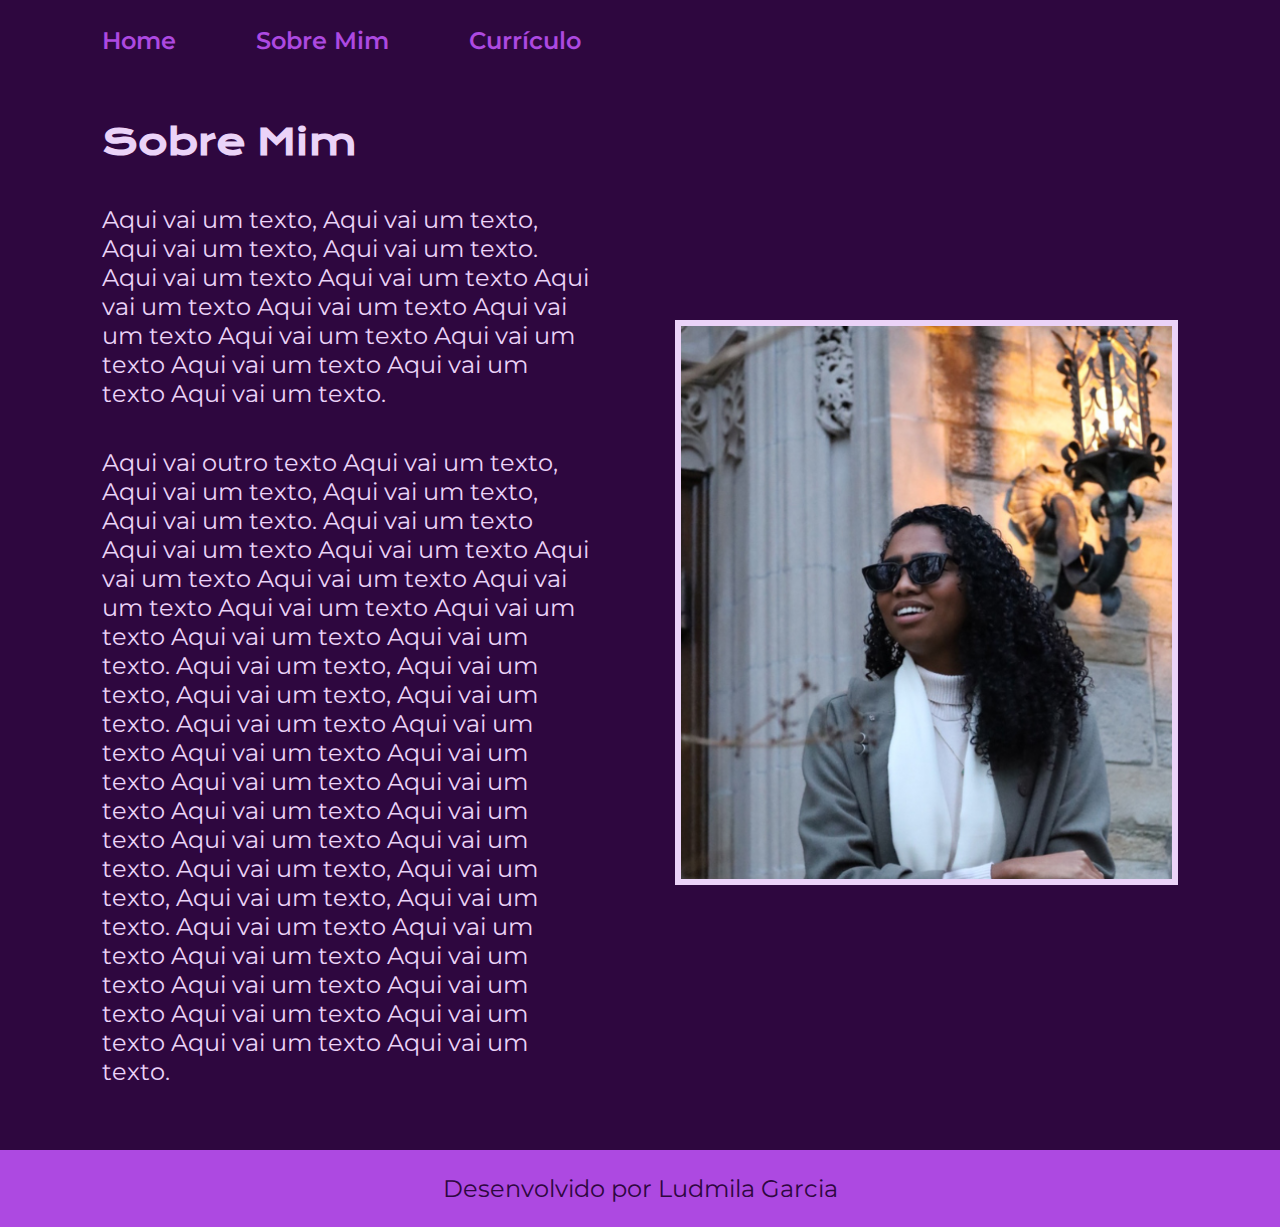
<file: about.html>
<!DOCTYPE html>
<html lang="pt-br">

<head>
  <meta charset="UTF-8">
  <meta name="viewport" content="width=device-width, initial-scale=1.0">
  <title>Sobre Mim</title>
  <link rel="stylesheet" href="./styles/style.css">
</head>

<body>
  <header class="cabecalho">
    <nav class="cabecalho__menu">
      <a class="cabecalho__menu__link" href="index.html">Home</a>
      <a class="cabecalho__menu__link" href="about.html">Sobre Mim</a>
      <a class="cabecalho__menu__link" href="curriculo.html">Currículo</a>
    </nav>
  </header>

  <main class="apresentacao">
    <section class="apresentacao__conteudo">
      <h1 class="apresentacao__conteudo__titulo">Sobre Mim</h1>
      <p class="apresentacao__conteudo__texto">Aqui vai um texto, Aqui vai um texto, Aqui vai um texto, Aqui vai um texto. Aqui vai um texto
        Aqui vai um texto Aqui vai um texto Aqui vai um texto Aqui vai um texto Aqui vai um texto
        Aqui vai um texto Aqui vai um texto Aqui vai um texto Aqui vai um texto.
      </p>
      <p class="apresentacao__conteudo__texto">Aqui vai outro texto Aqui vai um texto, Aqui vai um texto, Aqui vai um texto, Aqui vai um texto. Aqui vai um texto
        Aqui vai um texto Aqui vai um texto Aqui vai um texto Aqui vai um texto Aqui vai um texto
        Aqui vai um texto Aqui vai um texto Aqui vai um texto Aqui vai um texto. Aqui vai um texto, Aqui vai um texto, Aqui vai um texto, Aqui vai um texto. Aqui vai um texto
        Aqui vai um texto Aqui vai um texto Aqui vai um texto Aqui vai um texto Aqui vai um texto
        Aqui vai um texto Aqui vai um texto Aqui vai um texto Aqui vai um texto. Aqui vai um texto, Aqui vai um texto, Aqui vai um texto, Aqui vai um texto. Aqui vai um texto
        Aqui vai um texto Aqui vai um texto Aqui vai um texto Aqui vai um texto Aqui vai um texto
        Aqui vai um texto Aqui vai um texto Aqui vai um texto Aqui vai um texto. </p>
    </section>
    <img class="apresentacao__foto__principal" src="./assets/foto-ludmila-redimensionada-perfil.png" alt="Ludmila Garcia">
  </main>

  <footer class="rodape">Desenvolvido por Ludmila Garcia</footer>

</body>

</html>
</file>
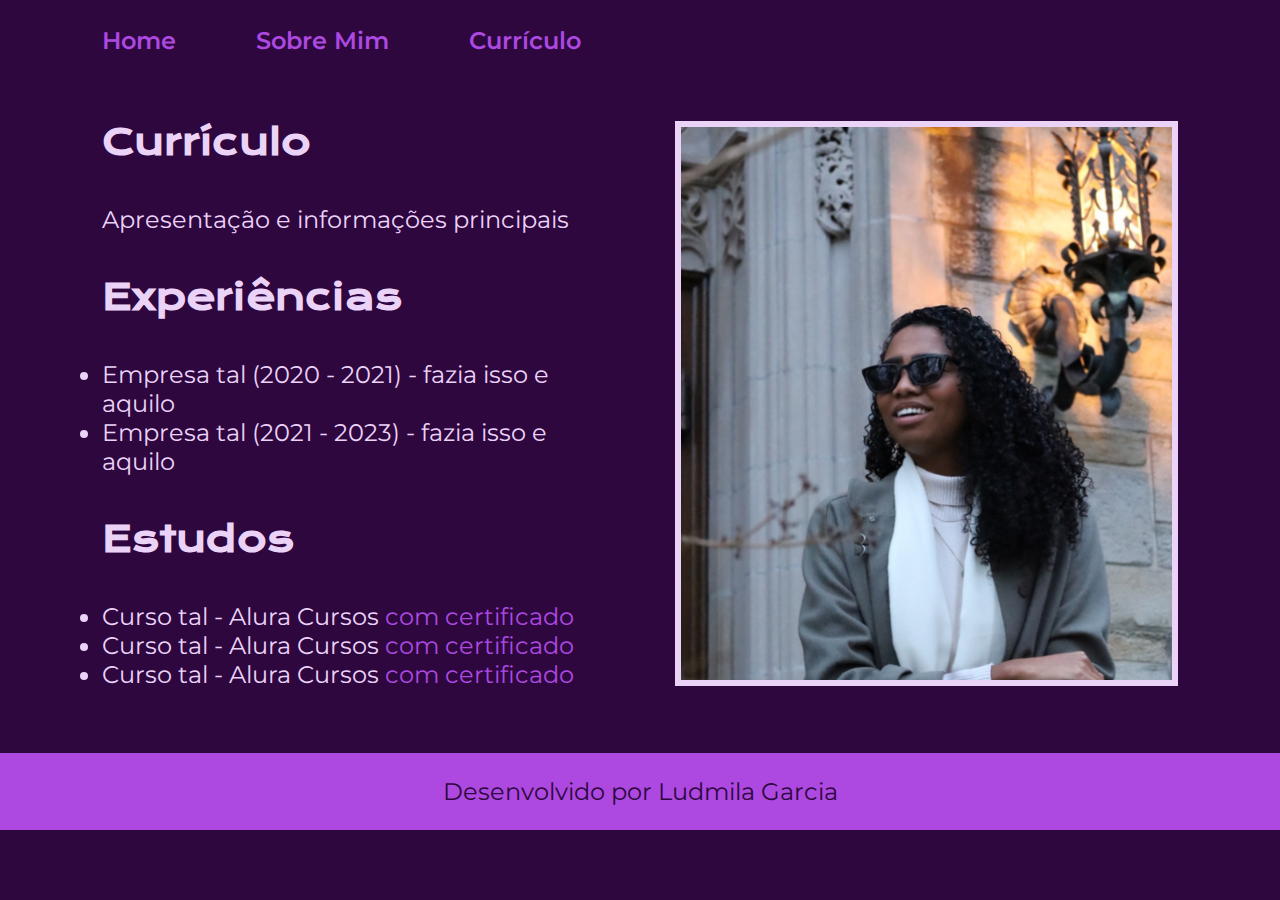
<file: curriculo.html>
<!DOCTYPE html>
<html lang="pt-br">

<head>
  <meta charset="UTF-8">
  <meta http-equiv="X-UA-Compatible" content="IE=edge">
  <meta name="viewport" content="width=device-width, initial-scale=1.0">
  <title>Portifolio</title>
  <link rel="stylesheet" href="./styles/style.css">
</head>

<body>
  <header class="cabecalho">
    <nav class="cabecalho__menu">
      <a class="cabecalho__menu__link" href="index.html">Home</a>
      <a class="cabecalho__menu__link" href="about.html">Sobre Mim</a>
      <a class="cabecalho__menu__link" href="curriculo.html">Currículo</a>
    </nav>
  </header>


  <main class="apresentacao">
    <section class="apresentacao__conteudo">
      <h1 class="apresentacao__conteudo__titulo">Currículo</h1>
      <p class="apresentacao__conteudo__texto">
        Apresentação e informações principais
      </p>
      <h2 class="apresentacao__conteudo__titulo">Experiências</h2>
      <ul class="apresentacao__conteudo__texto">
        <li> Empresa tal (2020 - 2021) - fazia isso e aquilo </li>
        <li> Empresa tal (2021 - 2023) - fazia isso e aquilo </li>
      </ul>
      <h2 class="apresentacao__conteudo__titulo">Estudos</h2>
      <div class="apresentacao__conteudo__texto">
        <ul class="apresentacao__conteudo__texto">
          <li>Curso tal - Alura Cursos <a href="linkdocertificado">com certificado</a> </li>
          <li>Curso tal - Alura Cursos <a href="linkdocertificado">com certificado</a></li>
          <li>Curso tal - Alura Cursos <a href="linkdocertificado">com certificado</a></li>
        </ul>
      </div>
    </section>
    <img class="apresentacao__foto__principal" src="./assets/foto-ludmila-redimensionada-perfil.png" alt="Ludmila Garcia">
  </main>

  <footer class="rodape">Desenvolvido por Ludmila Garcia</footer>
</body>

</html>
</file>
<file: styles/style.css>
@import url('https://fonts.googleapis.com/css2?family=Krona+One&family=Montserrat:wght@400;600&display=swap');

:root{
  --cor-primaria: #2E073F;
  --cor-secundaria: #EBD3F8;
  --cor-terciaria: #AD49E1;
  --cor-quartenaria: #22D4FD; 
  --cor-hover: #7A1CAC;

  --fonte-primaria: 'Krona One', sans-serif;
  --fonte-secundaria: 'Montserrat', sans-serif; 
}


*{
    margin: 0;
    padding: 0;
}

body{
    box-sizing: border-box;
    background-color: var(--cor-primaria);
    color: var(--cor-secundaria);
}

.cabecalho {
    padding: 2% 0% 0% 8%;
}
.cabecalho__menu{
    display: flex;
    gap: 80px;
}

.cabecalho__menu__link{
    font-family: var(--fonte-secundaria);
    font-size: 1.5rem;
    font-weight: 600;
    color: var(--cor-terciaria);
    text-decoration: none;
}

.cabecalho__menu__link:hover {
    color: var(--cor-quartenaria);
}


.apresentacao{
    padding: 5% 8%;
    display: flex;
    align-items: center;
    justify-content: space-between;
    gap: 82px;
}

.apresentacao__conteudo{
    width: 50%;
    display: flex;
    flex-direction: column;
    gap: 40px;
}

.apresentacao__conteudo__titulo{
    font-size: 2.25rem;
    font-family: var(--fonte-primaria);
}

.titulo-destaque{
    color: var(--cor-terciaria);
}

.titulo-destaque:hover {
    color: var(--cor-quartenaria);
}

.apresentacao__conteudo__texto{
    font-size: 1.5rem;
    font-family: var(--fonte-secundaria);
}


.apresentacao__conteudo__texto a{
  text-decoration: none;
  color: var(--cor-terciaria);
}

.apresentacao__links{
    display: flex;
    flex-direction: column;
    justify-content: space-between;
    align-items: center;    
    gap: 32px;
}

.apresentacao__links__subtitulo{
  font-family: var(--fonte-primaria);
  font-weight: 400;
  font-size: 1.5rem;
}

.apresentacao__links__navegacao{
    display: flex;
    justify-content: center;
    gap: 16px;
    border: 2px solid var(--cor-terciaria);
    width: 50%;
    text-align: center;
    border-radius: 8px;
    font-size: 1.5rem;
    font-weight: 600;
    padding: 21.5px 0;
    text-decoration: none;
    color: #F6F6F6;
    font-family: var(--fonte-secundaria);
}

.apresentacao__links__link:hover {
    background-color: var(--cor-hover);
    

}

  @keyframes borderAnimation {
    0% {
      border-color: #2E073F;
    }
    25% {
      border-color: #7A1CAC;
    }
    50% {
      border-color: var(--cor-terciaria);
    }
    75% {
      border-color: #EBD3F8;
    }
    50% {
      border-color: var(--cor-quartenaria);
    }
  }

  .apresentacao__foto__principal {
    width: 50%;
    border-radius: 0%;
    border: 6px solid;
    animation: borderAnimation 4s infinite linear;
  }

  .rodape {
    padding: 24px;
    color: var(--cor-primaria);
    background-color: var(--cor-terciaria);
    text-align: center;  
    font-family: var(--fonte-secundaria);
    font-size: 1.5rem;
    font-weight: 400;
  }

  @media (max-width: 1200px) {
    .cabecalho {
      padding: 10%;
    }

    .cabecalho__menu {
      justify-content: center;
    }

    .apresentacao {
      flex-direction: column-reverse;
      padding: 5%;
    }

    .apresentacao__conteudo{
      width: auto;
    }
  }
</file>
